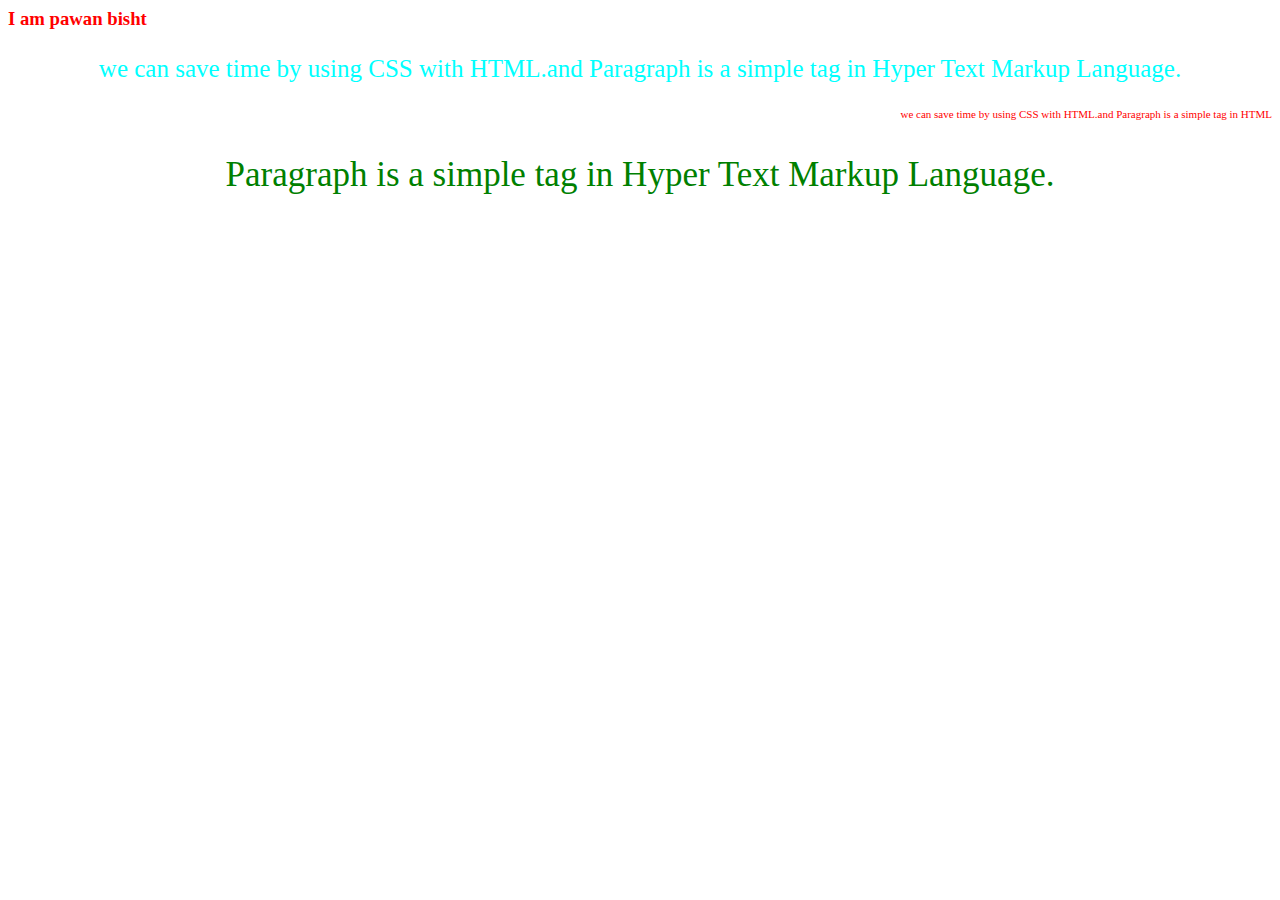
<file: CSS/learn CSS/1_color_align_fontsize.html>
<html>
<head><title>simple CSS</title></head>
<body>

	<h3 style=color:red;>I am pawan bisht</h3>
	<p>we can save time by using CSS with HTML.and Paragraph is a simple tag in Hyper Text Markup Language.</p>
	<p id="one">we can save time by using CSS with HTML.and Paragraph is a simple tag in HTML</p>
	<p class="two">Paragraph is a simple tag in Hyper Text Markup Language.</p>
</body>
<style>
	p{
	color:cyan;
	text-align:center;
	font-size:25px;
	}
	
	#one{
	color:red;
	font-size:11px;
	text-align:right;
	}
	
	.two{
	color:green;
	font-size:35px;
	}
</style>
</html>
</file>
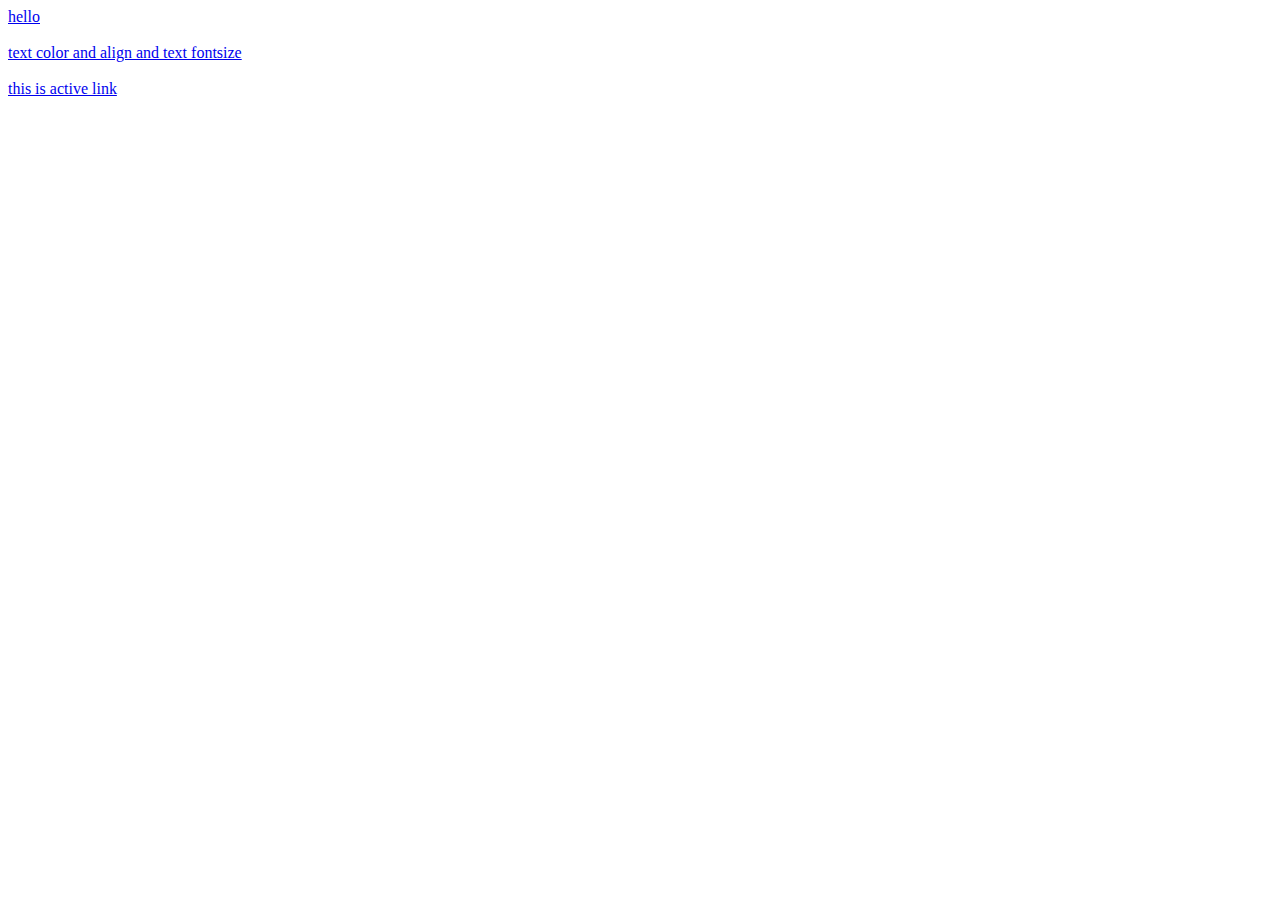
<file: CSS/learn CSS/4_Link_Effect.html>
<html>

<head>
	<title>Example of differect effect in LINK</title>
	
	<style>
	a:visited{           <!--after visiting link color is change-->
	color:green;
	}
	
	a:hover{
	color:red;
	}
	</style>
</head>

<body>
	<a href="1_color_align_fontsize.html">hello</a><br><br>
	
	<a href="1_color_align_fontsize.html">text color and align and text fontsize</a><br><br>
	
	<a href="1_color_align_fontsize.html">this is active link</a>
	
</body>
</html>
</file>
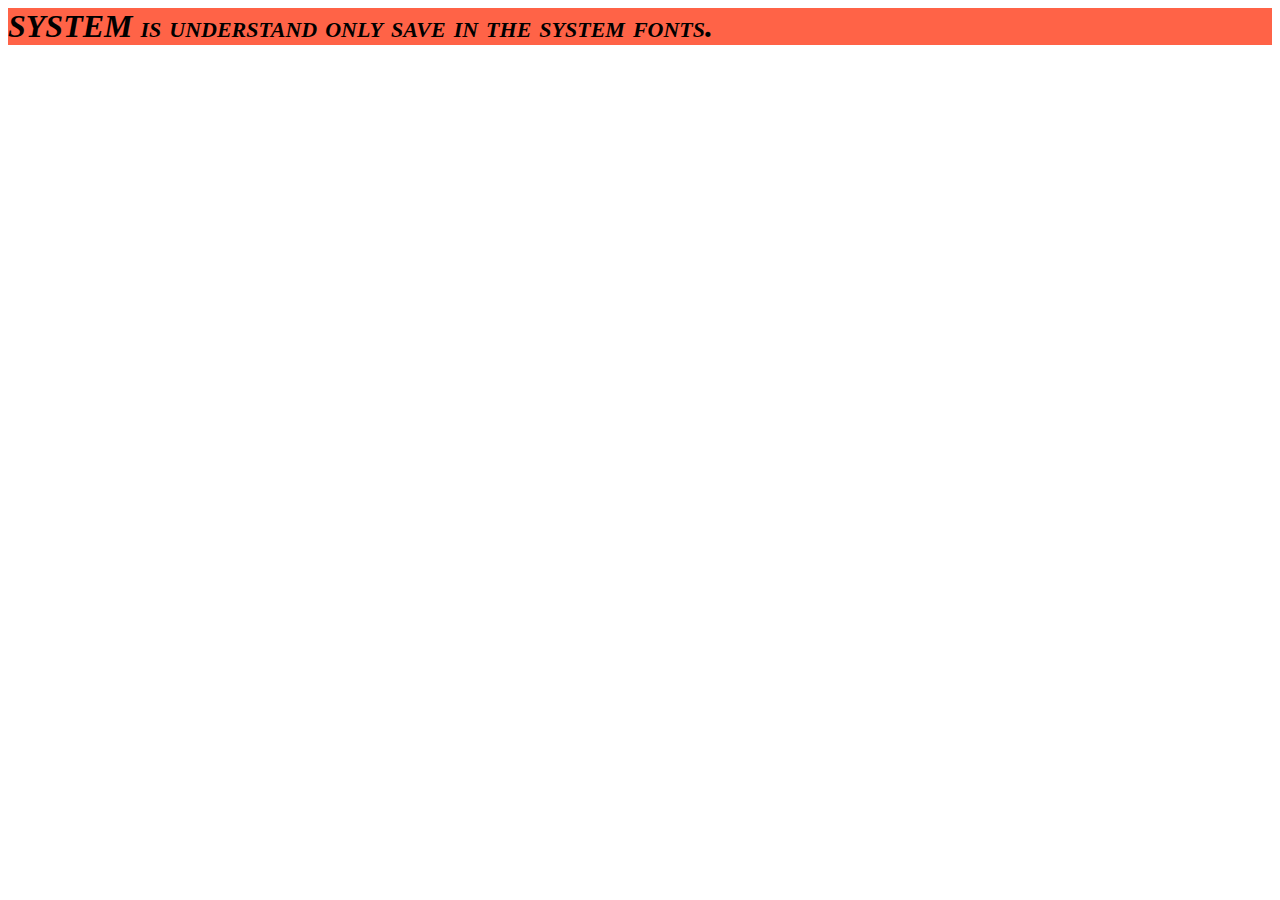
<file: CSS/learn CSS/5_Font.html>
<html>
	<head>
	<title>This is font properties</title>
	<link rel="stylesheet" href="5_fontproperty.css">
	</head>

	<body>

	<h2 id="font">SYSTEM is understand only save in the system fonts.</h2>
	</body>
</html>
</file>
<file: CSS/learn CSS/5_fontproperty.css>
#font{
	font-family;"time new roman", arial, serif;
	font-size:2em;
	font-style:italic;
	font-weight:bolt(700);
	font-variant:small-caps;
	background-color:tomato;
	
}
</file>
